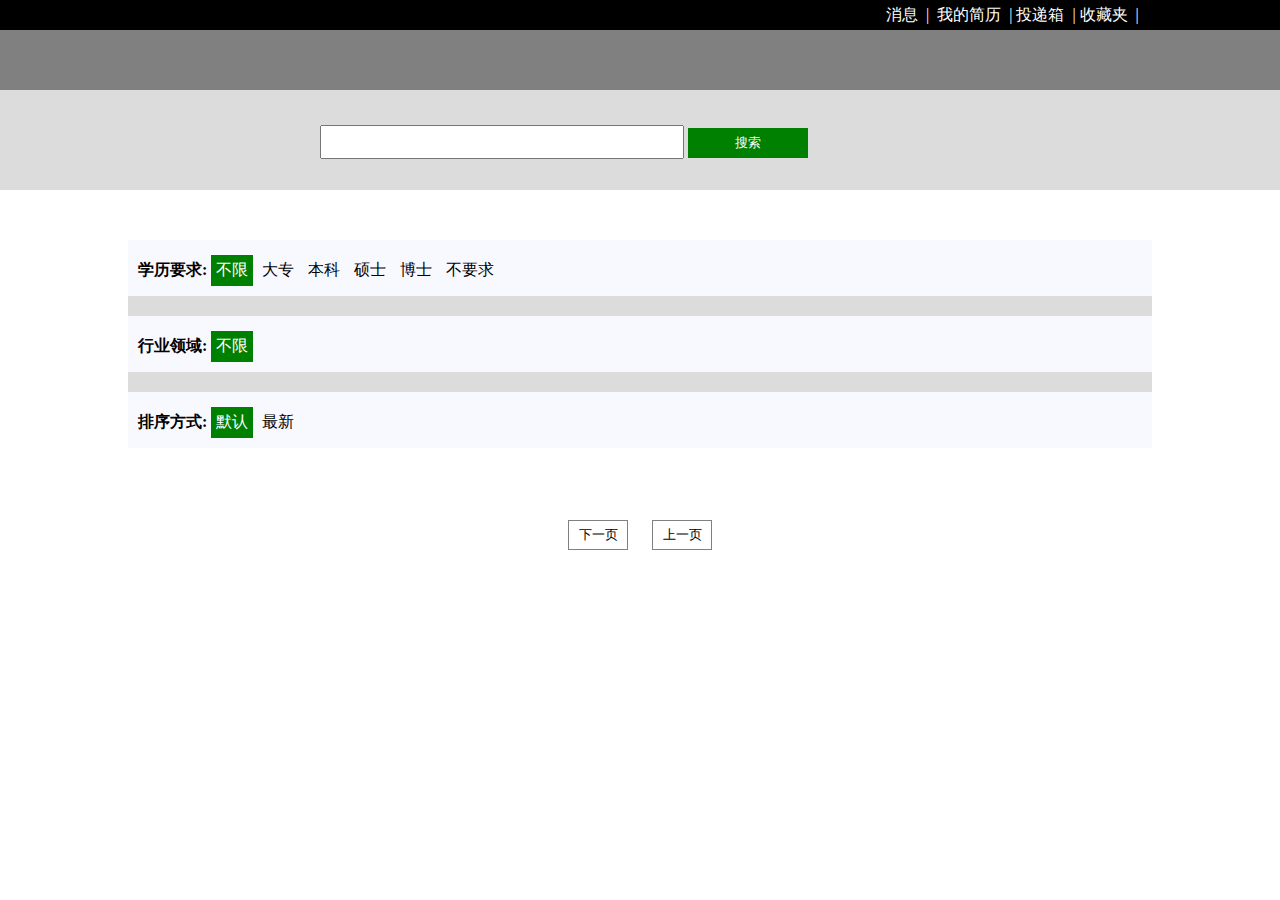
<file: index.html>
﻿<!DOCTYPE html>
<html lang="en">
<head>
    <meta charset="UTF-8">
    <title>Title</title>
    <script src="js/jquery-2.1.1.js"></script>
    <link rel="stylesheet" href="css/index.css">
</head>

<body>
    <div class="top">
        <div class="login_no" id="nologin">
            <ul>
                <li><a href="pages/login.html">登录 &nbsp|</a></li>
                <li><a href="pages/regist.html">注册</a></li>
            </ul>
        </div>
        <div class="login_yes" id="yeslogin">
            <ul>
                <li><a href="#">消息 &nbsp| &nbsp</a></li>
                <li><a id="jianli" href="#">我的简历 &nbsp|&nbsp</a></li>
                <li><a href="#">投递箱 &nbsp|&nbsp</a></li>
                <li><a href="#">收藏夹 &nbsp|&nbsp</a></li>
                <li><a href="javascript:void 0" id="username"></a>
                    <ul>
                        <li><a href="javascript:void 0" id="tuichu"> 退出</a></li>
                    </ul>
                </li>
            </ul>
        </div >
    </div>
    <div class="nav">

    </div>
    <div class="search">
        <div>
            <input type="text" id="search">
            <input type="button" value="搜索" id="btnSearch">
        </div>
    </div>
    <div class="condition">
        <div class="xueli" id="xueli">
            <span>学历要求:</span>
            <span id="xueli_neirong">
                <a href="javascript:void 0">不限</a>
                <a href="javascript:void 0">大专</a>
                <a href="javascript:void 0">本科</a>
                <a href="javascript:void 0">硕士</a>
                <a href="javascript:void 0">博士</a>
                <a href="javascript:void 0">不要求</a>
            </span>

        </div>
        <div class="hangye" id="hangye">
            <span>行业领域:</span>
            <span id="hangye_neirong" >
                <a href="javascript:void 0" id="0">不限</a>
            </span>
        </div>
        <div class="paixu" id="paixu">
            <span>排序方式:</span>
            <span id="paixu_neirong">
                <a href="javascript:void 0">默认</a>
                <a href="javascript:void 0">最新</a>
            </span>
        </div>
    </div>
    <div class="main" id="job_mian">
        <!--<div class="job-item">-->
            <!--<div class="job-item-top">-->
                <!--<div class="job-item-top-left">-->
                    <!--<span style="color: #00b38a">测试工程师【苏州】 1天前发布</span> <br>-->
                    <!--<span style="color: red">6k-8k</span> 经验1-3年/ 本科-->
                <!--</div>-->
                <!--<div class="job-item-top-center">-->
                    <!--<span style="color: #00b38a">菜鸟网络</span> <br>-->
                    <!--企业服务/成长型-->
                <!--</div>-->
                <!--<div class="job-item-top-right">-->
                    <!--icon-->
                <!--</div>-->
            <!--</div>-->
            <!--<div class="job-item-bottom">-->
                <!--<div class="job-item-bottom-left">-->
                    <!--<button>web</button>-->
                    <!--<button>脚本</button>-->
                <!--</div>-->
                <!--<div class="job-item-bottom-right">bb</div>-->
            <!--</div>-->
        <!--</div>-->
    </div>
    <div class="link" id="link">
        <button id="down">下一页</button>
        <span class="link-page-index" id="lin-page-index">
            <!--<a href="javascript:void 0">1</a>-->
        </span>
        <button id="up">上一页</button>
    </div>
    <script src="js/utils.js"></script>
    <script type="text/javascript">
        var conditions={
            "search":"",
            "index":1,
            "order_like":"desc",
            "profession_name":"",
            "education_name":""
        }
        var pageSize=5;
        var pageCount=0;
        var all_positions=null;
        let positions_container=document.querySelector('#job_mian');
        let pageBtn_container=document.querySelector('#lin-page-index');
        let neirong=document.querySelector('#hangye_neirong');
        let hangye=document.querySelector('#hangye');
        let search_btn=document.querySelector('#btnSearch');
        let search_input=document.querySelector('#search');
        let education_span=document.querySelector('#xueli_neirong');
        let up_page=document.querySelector('#up');
        let down_page=document.querySelector('#down');
        let jianli=document.querySelector('#jianli');
        let job_mian=document.querySelector('#job_mian');
        window.onload=function(){
            //展示行业名称
            show_professs();
            //修改行业选择样式
            hangye.onclick=function (event) {
                profession_names=hangye.querySelectorAll('a');
                for(let i of profession_names){
                    i.style.backgroundColor='ghostwhite';
                    i.style.color='black';
                }
                profession_name=event.target;
                profession_name.style.backgroundColor='green';
                profession_name.style.color='white';
                if(profession_name.innerText.trim()!='不限'){
                    conditions.index=1;
                    conditions.profession_name=profession_name.innerText.trim();
                    queryPositionsByCondition(all_positions);
                }else{
                    conditions.index=1;
                    conditions.profession_name="";
                    queryPositionsByCondition(all_positions);
                }

            }
            //加载所有职位信息
            queryAllPositions(conditions);
            //设置页码的点击事件
            pageBtn_container.onclick=function (event){
                conditions.index=parseInt(event.target.innerText);
                // conditions.profession_name="";
                let pageBtns=pageBtn_container.querySelectorAll('a');
                for(let i of pageBtns){
                    i.style.color='ghostwhite';
                }
                event.target.style.color='yellow';
                queryPositionsByCondition(all_positions);
            }
            //设置搜索点击事件
            search_btn.onclick=function (event) {
                conditions.search=search_input.value;
                conditions.index=1;
                conditions.profession_name="";
                conditions.education_name="";
                //设置行业默认选项
                profession_names=hangye.querySelectorAll('a');
                for(let i of profession_names){
                    i.style.backgroundColor='ghostwhite';
                    i.style.color='black';
                }
                profession_name=neirong.querySelector('a:first-child');
                profession_name.style.backgroundColor='green';
                profession_name.style.color='white';
                //设置学历默认选项
                education_names=education_span.querySelectorAll('a');
                for(let i of education_names){
                    i.style.backgroundColor='ghostwhite';
                    i.style.color='black';
                }
                education_name=education_span.querySelector('a:first-child');
                education_name.style.backgroundColor='green';
                education_name.style.color='white';
                queryAllPositions(conditions);
            }
            //设置学历点击事件
            education_span.onclick=function (event) {
                education_names=education_span.querySelectorAll('a');
                for(let i of education_names){
                    i.style.backgroundColor='ghostwhite';
                    i.style.color='black';
                }
                education_name=event.target;
                education_name.style.backgroundColor='green';
                education_name.style.color='white';
                if(education_name.innerText.trim()!='不限'){
                    conditions.index=1;
                    conditions.education_name=education_name.innerText.trim();
                    queryPositionsByCondition(all_positions);
                }else{
                    conditions.index=1;
                    conditions.education_name="";
                    queryPositionsByCondition(all_positions);
                }
            }
            //设置上一页点击事件
            up_page.onclick=function () {
                if(conditions.index>1){
                    conditions.index--;
                    queryPositionsByCondition(all_positions);
                }
            }
            //下一页点击事件
            down_page.onclick=function () {
                if(conditions.index<pageCount){
                    down_page.style.opacity='1';
                    conditions.index++;
                    queryPositionsByCondition(all_positions);
                }else{
                    down_page.style.opacity='0.5';
                }
            }
            //点击我的简历
            jianli.onclick=function () {

                tel=sessionStorage.getItem('tel');
                if(tel){
                    location.href='pages/jianli.html';
                }else{
                    sessionStorage.setItem('from','jianli.html');
                    location.href='pages/login.html';
                }
            }
            //设置招聘信息的点击事件
            job_mian.onclick=function (event) {
                if(event.target.className=='job-link'){
                    sessionStorage.setItem('jobId',event.target.id);
                    location.href="pages/job.html";
                }
            }

        }
        function show_professs(){
            ajax('GET','http://127.0.0.1:8080/search/searchprofession',null,null,function(res){3
                for(let i of res){
                    neirong.innerHTML+=`
                        <a href="javascript:void 0">${i.name}</a>
                        `;
                }
            })
        }
        function queryAllPositions(condition) {
            if(condition.search==''){
                ajax('GET','http://127.0.0.1:8080/search/searchallposition',null,null,function(res){
                    all_positions=res;
                    //展示当前按钮页数
                    queryPositionsByCondition(all_positions);
                })
            }else{
                ajax('GET','http://127.0.0.1:8080/search/search',{"search":conditions.search},null,function(res){
                    all_positions=res;
                    queryPositionsByCondition(all_positions);
                })
            }
        }
        function queryPositionsByCondition(positions){
            var temp_positions=[];
            if(conditions.profession_name!="" && conditions.education_name!=""){
                for(let t of positions){
                    if(t.profession_name==conditions.profession_name && conditions.education_name==t.education){
                        temp_positions.push(t);
                    }
                }
            }else if(conditions.profession_name!="" || conditions.education_name!=""){
                for(let t of positions){
                    if(t.profession_name==conditions.profession_name || conditions.education_name==t.education){
                        temp_positions.push(t);
                    }
                }
            }else{
                temp_positions=all_positions;
            }
            console.log(temp_positions);
            showPageCount(temp_positions);
            showCurrentPage(temp_positions);
        }
        function showPageCount(position) {
            pageCount=Math.ceil(position.length/pageSize);
            pageBtn_container.innerHTML="";
            for(let i=1;i<=pageCount;i++){
                pageBtn_container.innerHTML+=`<a href="javascript:void 0">${i}</a>`;
            }
        }
        function showCurrentPage(positions){
            let start=(conditions.index-1)*pageSize;
            let end=positions.length>pageSize?conditions.index*pageSize-1:positions.length-1;
            console.log(end)
            positions_container.innerHTML="";
            for(let i=start;i<=end; i++){
                positions_container.innerHTML+=`
            <div class="job-item">
            <div class="job-item-top">
                <div class="job-item-top-left">
                    <span class="job-link" id="${positions[i].id}" style="color: #00b38a">${positions[i].name}【${positions[i].city_name}】 1天前发布</span> <br>
                    <span style="color: red">${positions[i].salary}</span> ${positions[i].years_working}/ ${positions[i].education}
                </div>
                <div class="job-item-top-center">
                    <span style="color: #00b38a">${positions[i].company_name}</span> <br>
                    ${positions[i].profession_name}
                </div>
                <div class="job-item-top-right">
                    icon
                </div>
            </div>
            <div class="job-item-bottom">
                <div class="job-item-bottom-left">
                    <button>web</button>
                    <button>脚本</button>
                </div>
                <div class="job-item-bottom-right">bb</div>
            </div>
        </div>
                        `;

            };
        }

    </script>
</body>
</html>
</file>
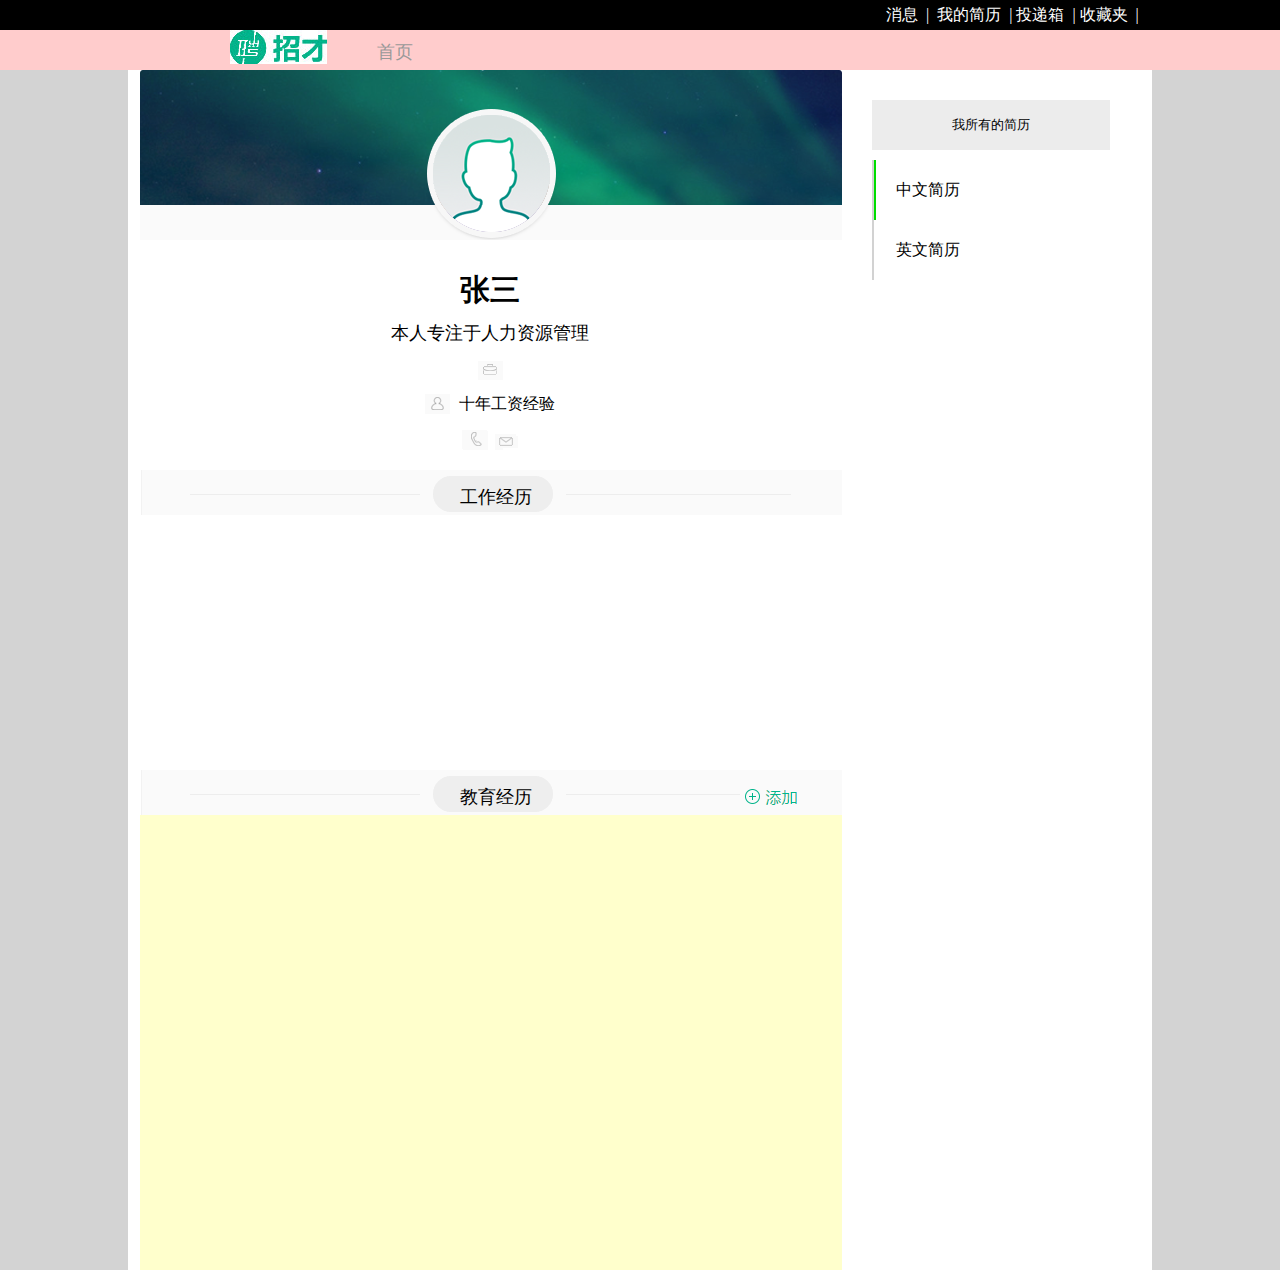
<file: pages/jianli.html>
<!DOCTYPE html PUBLIC "-//W3C//DTD XHTML 1.0 Transitional//EN" "http://www.w3.org/TR/xhtml1/DTD/xhtml1-transitional.dtd">
<html xmlns="http://www.w3.org/1999/xhtml">
<head>
<meta http-equiv="Content-Type" content="text/html; charset=utf-8" />
<title>我的简历</title>
    <link rel="stylesheet" href="../css/jianli.css">

</head>

<body>
<div class="nav">
    <div class="top">
        <div class="login_no" id="nologin">
            <ul>
                <li><a href="login.html">登录 &nbsp|</a></li>
                <li><a href="regist.html">注册</a></li>
            </ul>
        </div>
        <div class="login_yes" id="yeslogin">
            <ul>
                <li><a href="#">消息 &nbsp| &nbsp</a></li>
                <li><a href="../5-jianli/jianli.html">我的简历 &nbsp|&nbsp</a></li>
                <li><a href="#">投递箱 &nbsp|&nbsp</a></li>
                <li><a href="#">收藏夹 &nbsp|&nbsp</a></li>
                <li><a href="javascript:void 0" id="username"></a>
                    <ul>
                        <li><a href="javascript:void 0" id="tuichu"> 退出</a></li>
                    </ul>
                </li>
            </ul>
        </div >
    </div>
</div>


<div class="logo">
    <ul>
        <li><img src="../images/logo01.jpg"/></li>
        <li><a href="">首页</a></li>
    </ul>
</div>

<div class="main">
	<div class="main_box">
    	<div class="main_left">
        	<div class="main_head">
            	<img src="../images/我的简历_头部.png" class="imgb"/>
                <img src="../images/我的简历_默认头像.png" class="imgt"/>
            </div>
            <div class="main_info">
            	<ul>
                	<li style="font-size:30px; font-weight:bold;" id="user_name">张三</li>
                	<li style="font-size:18px;" id="user_miaoshu">本人专注于人力资源管理</li>
                    <li>
                      <img src="../images/我的简历_基本信息图标1.png" /><span id="user_zhiwei"></span>
                    </li>
                    <li><img src="../images/我的简历_基本信息图标2.png" />
                    	<span id="user_xueli"></span>&nbsp;<span id="user_exp">十年工资经验</span><span id="user_city"></span></li>
                    <li><img src="../images/我的简历_基本信息图标3.png" /><span id="user_telephone"></span>
                        <img src="../images/我的简历_基本信息图标4.png" /><span id="user_email"></span>
                    </li>
                </ul>
            </div>
            <div class="main_work" id="main_work">
            	<p><img src="../images/简历_分隔图.png" /></p>
                <p class="gongzuo">工作经历</p>
            </div>
            <div class="main_edu" id="main_edu">
            	<p><img src="../images/简历_分隔图.png" /></p>
                <p class="gongzuo">教育经历</p>
                <p class="imgadd"><img src="../images/简历_添加.png" /></p>

                <div class="zhuce" id="zhuce">
                	<p><span>学校名称：</span><br/>
                    	<input type="text" class="tx1" id="tx1"/><br />
                        <span id="error1"></span></p>
                	<p><span>所学专业：</span><br/>
                    	<input type="text" class="tx1" id="tx2"/><br />
                        <span id="error2"></span></p>
                	<p><span style="position:relative; top:-10px;">学历：</span>
                    <span style="position:relative; left:100px; top:-10px;">毕业年份：</span><br />
                    		<select class="s1" id="s1">
                    			<option></option>
                    			<option>大专</option>
                    			<option>本科</option>
                                <option>硕士</option>
                                <option>博士</option>
                                <option>其他</option>
                    		</select>
                            
                       		<select class="s1" id="s2">
                    			<option></option>
                    			<option>2019</option>
                    			<option>2018</option>
                                <option>2017</option>
                                <option>2016</option>
                                <option>2015</option>
                    		</select><br />
                            
                            <span id="error3"></span>
                            <span id="error4"></span>
                     </p>
                     
                   <p><input type="button" value="保存" id="btn1"/>
                   	  <input type="button" value="取消" id="btn2"/>
                   </p>
                </div>

                <div id="jiaoyu">
                    <div id=""></div>
                </div>
            
            
            
            </div>
        </div>
        <div class="main_right">

            <div class="jianli_liebiao">我所有的简历</div>
            <div class="jianli_biaoti">
                <ul>
                    <li id="resume1">中文简历</li>
                    <li id="resume2">英文简历</li>
                </ul>
            </div>
        </div>
        
    </div>
</div>
<script src="../js/utils.js"></script>
<script type="text/javascript">
    let user_name=document.querySelector('#user_name');
    let user_zhiwei=document.querySelector('#user_zhiwei');
    let user_xueli=document.querySelector('#user_xueli');
    let user_city=document.querySelector('#user_city');
    let user_telephone=document.querySelector('#user_telephone');
    let user_email=document.querySelector('#user_email');
    let user_exp=document.querySelector('#user_exp');
    let resumeChines=document.querySelector('#resume1');
    let resumeEnglish=document.querySelector('#resume2');
    var allResume;
    window.onload=function(){
        //获取所有简历
        allResume=getResume();
        resumeChines.onclick=function () {
            resumeChines.style.borderLeft='solid 2px #00de00';
            resumeEnglish.style.borderLeft='none';
            getResumeChinese(resumeChines.innerText);
        }
        resumeEnglish.onclick=function () {
            resumeChines.style.borderLeft='none';
            resumeEnglish.style.borderLeft='solid 2px #00de00';
            getResumeChinese(resumeEnglish.innerText);
        }

    }

    function getResume(){
        tel=sessionStorage.getItem('tel');
        console.log(tel)
        user={
            "userid":tel
        };
        token=sessionStorage.getItem('token');
        ajax('GET','http://127.0.0.1:8080/resume/queryAllRes',user,token,function (result) {
            allResume=result;
            getResumeChinese('中文简历');
        })
        return allResume;
    }

    function getResumeChinese(title) {
        let showResume;
        for(let i of allResume){
            if(i['resume_title']==title){
                showResume=i;
                break;
            }
        }
        user_name.innerHTML=showResume['name'];
        user_zhiwei.innerHTML=showResume['edus'][0]['position_name'];
        user_xueli.innerHTML=showResume['jobs'][0]['education'];
        user_telephone.innerHTML=sessionStorage.getItem('tel');
        user_email.innerHTML=showResume['email'];
        user_city.innerHTML=showResume['city'];
        user_exp.innerHTML=showResume['work_years']+'年工作经验';
    }
</script>
</body>
</html>
<script src="../js/jquery-2.1.1.js" ></script>
</file>
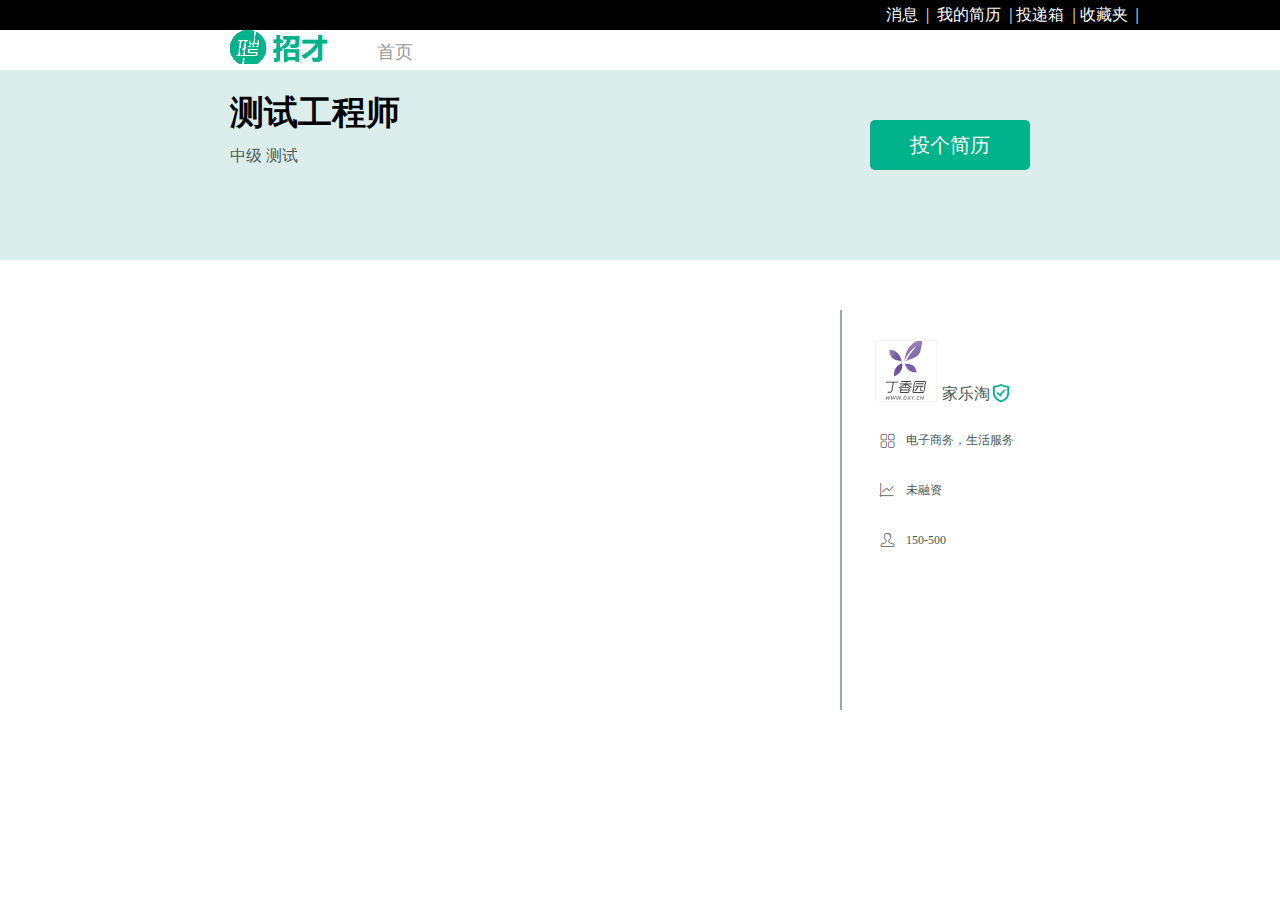
<file: pages/job.html>
<!DOCTYPE html PUBLIC "-//W3C//DTD XHTML 1.0 Transitional//EN" "http://www.w3.org/TR/xhtml1/DTD/xhtml1-transitional.dtd">
<html xmlns="http://www.w3.org/1999/xhtml">
<head>
<meta http-equiv="Content-Type" content="text/html; charset=utf-8" />
<title>岗位详情页</title>
    <link rel="stylesheet" href="../css/job.css">
    <script src="../js/jquery-2.1.1.js"></script>

</head>

<body>
<div class="jianli" id="jianli">
	<div class="jianli_top">
    	<span>投个简历</span>
    	<img src="../images/关闭.png" />
    </div>
    
    <div class="jianli_bottom">
    	<ul >
            <li style="font-weight:bold;">请选择你要投出去的简历：</li>
            <span id="jianli_liebiao">

            </span>
            <li><input type="button" id="btn" value="请选择简历" disabled="disabled"/></li>
        </ul>
    </div>
</div>

<div class="nav">
    <div class="top">
        <div class="login_no" id="nologin">
            <ul>
                <li><a href="login.html">登录 &nbsp|</a></li>
                <li><a href="regist.html">注册</a></li>
            </ul>
        </div>
        <div class="login_yes" id="yeslogin">
            <ul>
                <li><a href="#">消息 &nbsp| &nbsp</a></li>
                <li><a id="jianli" href="jianli.html">我的简历 &nbsp|&nbsp</a></li>
                <li><a href="#">投递箱 &nbsp|&nbsp</a></li>
                <li><a href="#">收藏夹 &nbsp|&nbsp</a></li>
                <li><a href="javascript:void 0" id="username"></a>
                    <ul>
                        <li><a href="javascript:void 0" id="tuichu"> 退出</a></li>
                    </ul>
                </li>
            </ul>
        </div >
    </div>
</div>

<div class="logo">
    <ul>
        <li><img src="../images/logo01.jpg"/></li>
        <li><a href="">首页</a></li>
    </ul>
</div>

<div class="jobname">
	<div class="jobname_box">
        <div class="jobname_left">
        	<ul>
            	<li id="job_name">测试工程师</li>

                <li id="job_level">中级&nbsp;测试</li>
                <li id="job_publish_time"></li>
                <li id="job_info"></li>
            </ul>
        
        </div>
    
        <div class="jobname_right">
        	<button id="btn_apply">投个简历</button>
        </div>
    </div>
</div>
<div class="jobinfo">
    <div class="jobinfo_box">
        <div class="jobinfo_left">

        </div>

        <div class="jobinfo_right">
            <p>
                <img src="../images/公司logo.png" height="68" width="67"/>
                <span style="font-size: 16px; position: relative; top: 6px;" id="company_name">家乐淘</span><img src="../images/认证图标.png" height="25" width="22"/></p>
            <p>
                <img src="../images/职位详情图标1.png" height="30" width="31"/>
                <span id="profession_name">电子商务，生活服务</span>
            </p>
            <p><img src="../images/职位详情图标2.png" height="30" width="31"/>
                <span id="company_stage">未融资</span>
            </p>
            <p><img src="../images/职位详情图标3.png" height="30" width="31"/>
                <span id="company_acount">150-500</span>
            </p>

        </div>

    </div>
</div>
<script src="../js/utils.js"></script>
<script type="text/javascript">
    let jobId;
    var position=null;
    let job_name=document.querySelector('#job_name');
    let job_info=document.querySelector('#job_info');
    let company_name=document.querySelector('#company_name');
    let profession_name=document.querySelector('#profession_name');
    let company_stage=document.querySelector('#company_stage');
    let job_publish_time=document.querySelector('#job_publish_time');
    let company_acount=document.querySelector('#company_acount');
    let job_level=document.querySelector('#job_level');
    let jianli=document.querySelector('#jianli');
    window.onload=function () {
        jobId=sessionStorage.getItem('jobId');
        //加载岗位详情信息
        loadPositionDetile(jobId);
        //点击我的简历
        jianli.onclick=function () {
            alert('1111')
            tel=sessionStorage.getItem('tel');
            if(tel){
                location.href='pages/jianli.html';
            }else{
                sessionStorage.setItem('from','jianli.html');
                location.href='pages/login.html';
            }
        }

    }
    function loadPositionDetile(jobId) {
        ajax("POST",'http://127.0.0.1:8080/search/querypositiondetile',{"pid":jobId},null,function (result) {
            position=result;
            job_name.innerText=position[0]['name'];
            job_info.innerHTML=position[0]['description'];
            job_publish_time.innerHTML=position[0]['publish_date'];
            company_name.innerHTML=position[0]['company'][0]['name'];
            company_stage.innerHTML=position[0]['company'][0]['stage'];
            company_acount.innerHTML=position[0]['company'][0]['account'];
            company_name.innerHTML=position[0]['company'][0]['name'];
            job_level.innerHTML=position[0]['tags'];
        })
    }
</script>
</body>
</html>
<script type="text/javascript" src="../js/jquery-2.1.1.js"></script>
<!--<script>-->
    <!--var _job_id;-->
    <!--window.onload=function ()-->
	<!--{-->
        <!--var _name=window.sessionStorage.getItem('loginname');-->
        <!--var _job=JSON.parse(window.sessionStorage.getItem('job'));-->


<!--//        判断是否登录-->
        <!--if(_name){-->
            <!--document.getElementById('nologin').style.display='none';-->
            <!--document.getElementById('yeslogin').style.display='block';-->
            <!--document.getElementById('username').innerHTML=_name-->

        <!--}else{-->
<!--//            location.href='../2-login/login.html';-->
        <!--}-->

        <!--document.getElementById("tuichu").onclick=function()-->
        <!--{-->
            <!--window.sessionStorage.removeItem('loginname');-->
            <!--location.reload();-->
        <!--};-->


<!--//        判断是否投递简历-->


        <!--//                获取简历列表-->
        <!--_job_id=_job.id;-->
        <!--$.ajax({-->
            <!--url:'http://localhost:3000/resume/getallresumes',-->
            <!--type:'get',-->
            <!--data:{'telephone':_name},-->
            <!--dataType:'text',-->
            <!--success:function (data) {-->
                <!--var data=JSON.parse(data);-->
                <!--for(var i=0;i<data.length;i++){-->
                    <!--$('#jianli_liebiao').append(-->
                        <!--` <li style="font-size:14px;">-->
            	<!--<input type="radio" id="rdo_chinese" value="${data[i].id}" name="radio1"/>在线简历：<b>${data[i].resume_title}</b>-->
            	<!--<a href="javascript:void 0" id="${data[i].id}">预览</a></li>-->
           <!--`-->
                    <!--)-->
                <!--}-->


                <!--var data={-->
                    <!--userid:sessionStorage.getItem('userid'),-->
                    <!--jobid:_job_id,-->
                    <!--jianliid:data[0].id-->
                <!--};-->
                <!--$.ajax({-->
                    <!--url:'http://localhost:3000/resume/isapply',-->
                    <!--type:'get',-->
                    <!--data:data,-->
                    <!--dataType:'text',-->
                    <!--success:function (data) {-->
                        <!--if(data>0){-->
                            <!--$('#btn_apply').text('简历已投').prop('disabled',true).css({'background':'grey'});-->
                        <!--}-->
                    <!--}-->
                <!--});-->

            <!--}-->
        <!--});-->
<!--//        显示职位详情&#45;&#45;&#45;&#45;&#45;&#45;&#45;&#45;&#45;&#45;&#45;&#45;&#45;&#45;&#45;&#45;&#45;&#45;&#45;&#45;&#45;&#45;-->
        <!--$('#job_name').text(_job.name);-->
        <!--var job_date=0;-->
        <!--var time=new Date(_job.publish_date);-->
        <!--var date=time.getDate();-->
        <!--var now_day=new Date().getDate();-->
        <!--if(date==now_day){-->
            <!--job_date=time.getHours()+' : '+time.getMinutes()+' 发布';-->
        <!--}else if(now_day-date<=3) {-->
            <!--job_date=now_day-date+' 天前 发布'-->
        <!--}else {-->
            <!--job_date='3 天前 发布'-->
        <!--}-->
        <!--$('#job_info').html(`<span>${_job.salary}</span>/${_job.cityname}/${_job.years_working}/${_job.education}/${_job.job_nature}`);-->
        <!--$('#job_publish_time').text(job_date);-->


        <!--var tags_arr=_job.tags.split(' ');-->
        <!--var tags='';-->
        <!--for(var k=0;k<tags_arr.length;k++){-->
            <!--tags+='<button style="margin-left: 3px">'+tags_arr[k]+'</button>';-->
        <!--}-->

        <!--$('#job_level').html(tags);-->

        <!--$('.jobinfo_left').html(_job.description);-->


<!--//        显示公司信息-&#45;&#45;&#45;&#45;&#45;&#45;&#45;&#45;&#45;&#45;-->

        <!--$('#company_name').text(_job.companyname);-->
        <!--$('#profession_name').text(_job.professionname);-->
        <!--$('#company_stage').text(_job.stage);-->
        <!--$('#company_acount').text(_job.account);-->


    <!--};-->

<!--//    点击投递简历按钮-&#45;&#45;&#45;&#45;&#45;&#45;&#45;&#45;&#45;&#45;&#45;&#45;&#45;&#45;&#45;&#45;&#45;&#45;&#45;&#45;&#45;&#45;&#45;&#45;&#45;&#45;&#45;&#45;&#45;&#45;&#45;&#45;-->
    <!---->
    <!--$('#btn_apply').click(function () {-->
        <!--var _name=window.sessionStorage.getItem('loginname');-->
        <!--if(_name){-->
            <!--$('#jianli').toggle(100);-->
        <!--}else {-->
            <!--alert('您尚未登录');-->
            <!--sessionStorage.setItem('toUrl','../4-job/job.html');-->
            <!--location.href='login.html';-->

        <!--}-->

    <!--});-->

    <!--var jianli_id;-->
    <!--$(document).on('click','[name="radio1"]',function () {-->
        <!--jianli_id=$(this).prop('value');-->
        <!--$('#btn').val('确认投递简历').prop('disabled',false).css({'background':'green'})-->
    <!--});-->

<!--//投递简历-->
    <!--$('#btn').click(function () {-->
        <!--var data={-->
            <!--userid:sessionStorage.getItem('userid'),-->
            <!--jobid:_job_id,-->
            <!--jianliid:jianli_id-->
        <!--};-->
        <!--$.ajax({-->
            <!--url:'http://localhost:3000/resume/applyresume',-->
            <!--type:'get',-->
            <!--data:data,-->
            <!--dataType:'text',-->
            <!--success:function (data) {-->
                <!--if(data==1){-->
                    <!--$('#jianli').hide(100);-->
                    <!--$('#btn_apply').text('简历已投').prop('disabled',true).css({'background':'grey'});-->
                <!--}-->
            <!--}-->
        <!--});-->
    <!--});-->
<!--</script>-->
</file>
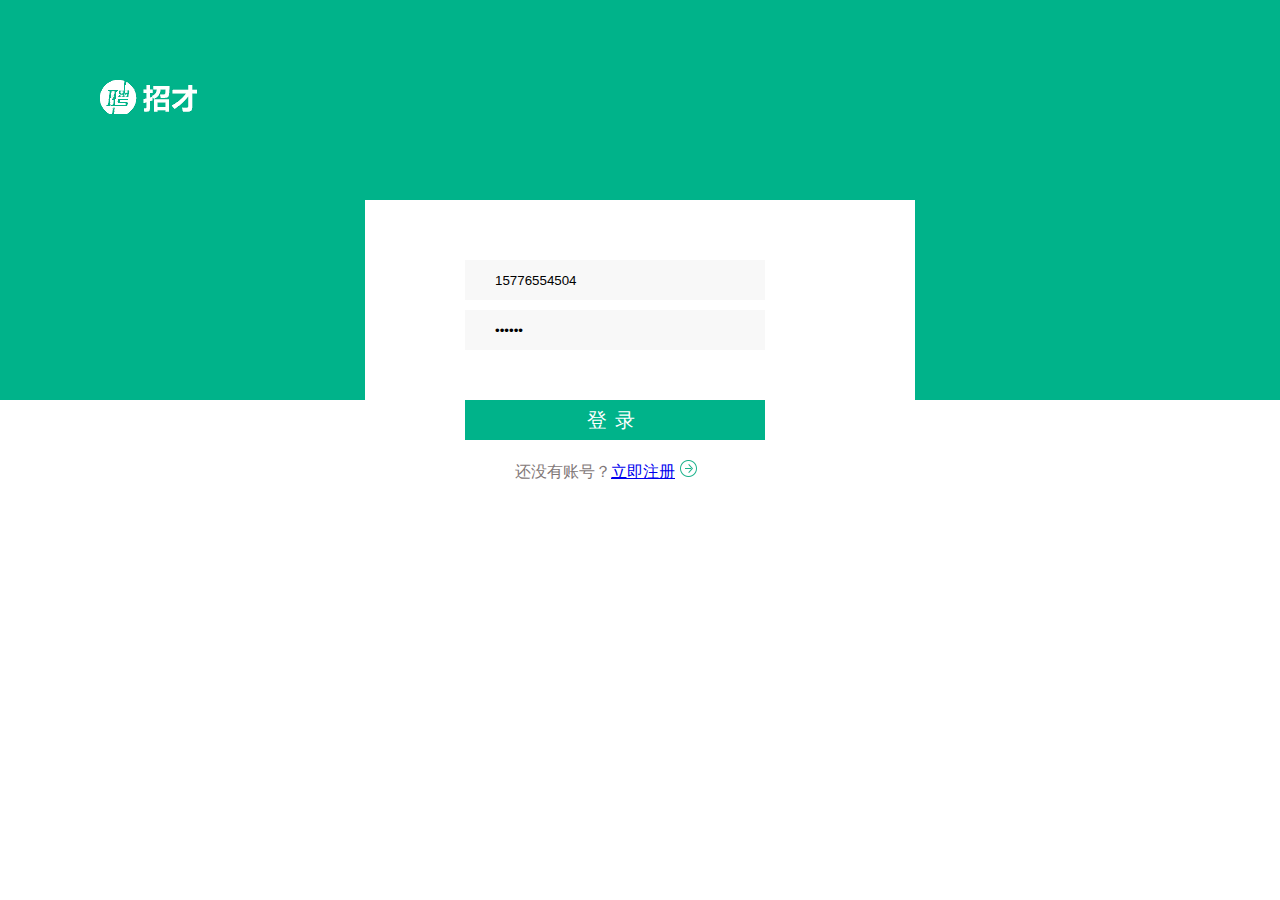
<file: pages/login.html>
<!DOCTYPE html>
<html lang="en">
<head>
    <meta charset="UTF-8">
    <title>login</title>
    <style>
        * { margin: 0px; padding: 0px;}
        .top{
            background: #00b38a;
            width: 100%;
            height: 400px;
        }
        .top img { margin-top: 80px; margin-left: 100px;}


        .main{
            width: 550px;
            height: 500px;
            background-color: white;
            margin: auto;
            margin-top: -200px;
            box-sizing: border-box;
        }

        .main .tx {
            width: 270px;
            height: 40px;
            background-color: #f8f8f8;
            border: none;
            margin-top: 10px;

            position: relative;
            top:50px;
            left: 100px;
            padding-left: 30px;
        }

        .main span {
            color: red;
            font-size: 12px;
            position: relative;
            top:50px;
            left: 120px;
        }


        .main #btn {
            width:300px;
            height:40px;
            background-color:#00b38a;
            position:relative;
            top:100px;
            left:100px;
            border:none;
            font-size: 20px;
            color: white;
            font-family: "黑体";
            letter-spacing: 8px;
        }

        .main .wenzi {
            color:#7f7777;
            position:relative;
            top:120px;
            left:150px;
        }

    </style>

</head>
<body>
    <div class="container">
        <div class="top">
            <img src="../images/logo.png" />
        </div>

        <div class="main">
            <form id="loginform">

            <p><input type="text" placeholder="请输入已验证手机" name="telephone" value="15776554504" class="tx" id="tel" />
                <br>

                <span id="error">
                </span>
            </p>

            <p><input type="password" placeholder="请输入密码" name="password" value="123456" class="tx" id="pwd"/>
                <br>

                <span id="errorp">

                </span>
            </p>

            <p><input type="button" id="btn" value="登录"> </p>

            <p class="wenzi">还没有账号？<a href="regist.html">立即注册</a>
                <img src="../images/login_icon-arrow-right.png" /></p>
            </form>
        </div>


    </div>

    <script src="../js/utils.js"></script>
    <script>
        var tel;
        var pwd;
        var btn_login=document.querySelector('#btn');
        btn_login.onclick=function () {
            tel=document.querySelector('#tel');
            pwd=document.querySelector('#pwd');
            var user={
                "userid":tel.value,
                "userpassword":pwd.value,
            };
            ajax('POST','http://127.0.0.1:8080/user/login',user,null,function (result) {
                if(result && result.statuscode=='201'){
                    sessionStorage.setItem('token',result.token);
                    sessionStorage.setItem('tel',tel.value);
                    if(sessionStorage.getItem('from')&&sessionStorage.getItem('from')=='jianli.html'){
                        location.href='jianli.html';
                    }else{
                        location.href='../index.html';
                    }

                }else {
                    document.querySelector('#errorp').innerText='用户名或密码错误';
                    tel.focus();
                }
            })

        }
    </script>
</body>
</html>
</file>
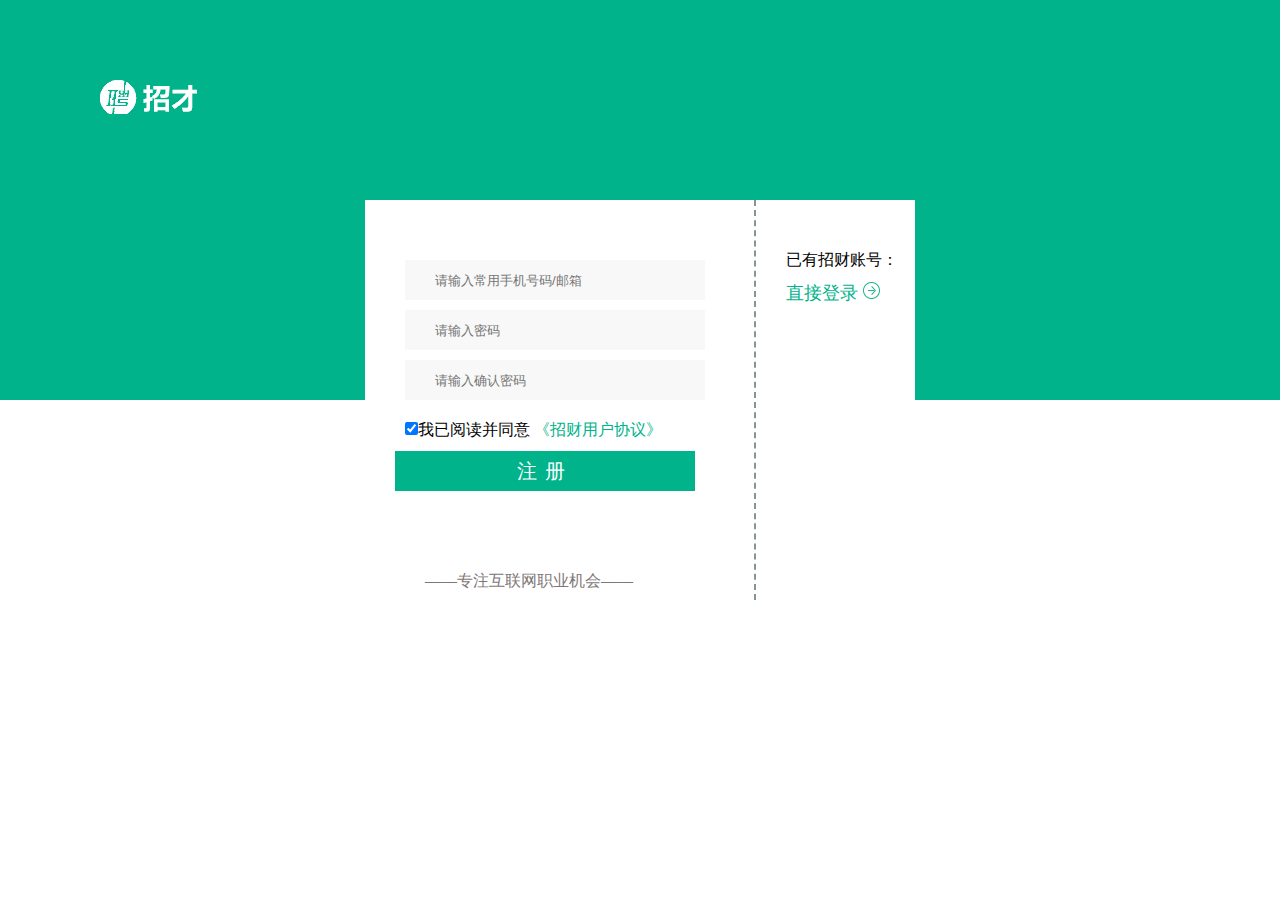
<file: pages/regist.html>
<!DOCTYPE html PUBLIC "-//W3C//DTD XHTML 1.0 Transitional//EN" "http://www.w3.org/TR/xhtml1/DTD/xhtml1-transitional.dtd">
<html xmlns="http://www.w3.org/1999/xhtml">
<head>
<meta http-equiv="Content-Type" content="text/html; charset=utf-8" />
<title>无标题文档</title>
<style type="text/css">

  * { margin:0px; padding:0px;}

.logo {
    width:100%;
    height:400px;
    background-color:#00b38a;
}

.logo img {
    margin-top: 80px;
    margin-left: 100px;
}


.main {
    width:550px;
    height:300px;
    margin:auto;
    background-color: white;
    margin-top: -200px;
    box-sizing: border-box;
}

.zhuce {
    width:70%;
    height:400px;
    float: left;;
}

.more {
    width: 29%;
    height: 400px;
    float: right;
    border-left: 2px dashed #869694;
}

.zhuce .tx {
    width: 270px;
    height: 40px;
    background-color: #f8f8f8;
    border: none;
    margin-top: 10px;
    margin-left: 40px;
    position: relative;
    top:50px;
    padding-left: 30px;
}

.zhuce .ck {
    position:relative;
    top:70px;
    left:40px;
}

.zhuce .ck a {
    text-decoration:none;
    color:#00b38a
}

.zhuce #btn_regist {
    width:300px;
    height:40px;
    background-color:#00b38a;
    position:relative;
    top:80px;
    left:30px;
    border:none;
    font-size: 20px;
    color: white;
    letter-spacing: 8px;
}

.zhuce .wenzi {
    color:#7f7777;
    position:relative;
    top:160px;
    left:60px;
}

.more p {
    position: relative;
    top:50px;
    left: 30px;
    margin-bottom: 10px;
}

.more p a {
    text-decoration: none;
    color:#00b38a;
    font-size: 18px;
}

</style>

</head>

<body>

<div class="logo">


    <img src="../images/logo.png" height="34" width="97"/></div>


<div class="main">

    <div class="zhuce">
        <form id="regist_form">
            <p><input type="text" placeholder="请输入常用手机号码/邮箱" name="userid" class="tx"/></p>

            <p><input type="password" placeholder="请输入密码" name="userpass" class="tx"/></p>

            <p><input type="password" placeholder="请输入确认密码" class="tx"/></p>

            <p class="ck"><input type="checkbox" checked="checked" />我已阅读并同意
                <a href="#">《招财用户协议》</a></p>

            <p><input type="button" id="btn_regist" value="注册"></p>

        </form>
        <p class="wenzi">——专注互联网职业机会——</p>

    </div>

    <div class="more">
        <p class="have">已有招财账号：</p>
        <p ><a href="login.html">直接登录</a>
            <img src="../images/login_icon-arrow-right.png" height="17" width="18"/></p>

    </div>
</div>
<script type="text/javascript">

</script>
</body>
</html>
</file>
<file: css/index.css>
*{
    margin: 0;
    padding: 0;
}
.top{
    width: 100%;
    height: 30px;
    background: black;
}

.top .login_no,.top .login_yes{
     height: 30px;
     width: 200px;
     position: absolute;
     right: 10px;
     line-height: 30px;
     display: none;
 }

.top .login_yes{
    display: block;
    width: 30%;
}
.top .login_yes ul li ul li a{
    visibility: hidden;

}
.top .login_yes ul li:hover ul li a{
    visibility: visible;
    background: black;
    width: 70px;
    text-align: center;
    display: block;

}


.top ul li { list-style: none; float: left;}
.top ul li a{ color: white; text-decoration: none;}


.nav{
    width: 100%;
    height: 60px;
    background: grey;
}

.search{
    width: 100%;
    height: 100px;
    background: gainsboro;
    padding-top: 35px;
    box-sizing: border-box;
}
.search div{
    width: 50%;
    height: 30px;
    margin: auto;


}

.search div #search{
    width: 360px;
    height: 30px;
}

.search div #btnSearch{
    width: 120px;
    height: 30px;
    background: green;
    color: white;
    border: none;
}

.condition{
    width: 80%;
    height: 200px;
    margin: 0 auto;
    background: gainsboro;
    margin-top: 50px;
}
.condition>div{
    margin-top: 20px;
    background: ghostwhite;
    padding: 10px;
    box-sizing: border-box;
}

.condition div a{
    text-decoration: none;
    color: black;
    padding: 5px;
    margin-top: 5px;
    display: inline-block;
}

.condition div span a:first-child{
    background: green;
    color: white;
}
.condition  span:first-child{
    font-weight: 700;
}
/*职位列表*/
.main{
    width: 80%;
    margin: 0 auto;
    margin-top: 50px;
    color: grey;
    padding: 10px;
}

/*职位列表项*/
.main .job-item{
    width: 100%;
    padding: 10px;
    box-sizing: border-box;
    border: solid 1px gainsboro;
    margin: 10px;
}

.main .job-item .job-item-top,.main .job-item-bottom{
    display: flex;
    flex-direction: row;
}

.main .job-item .job-item-top .job-item-top-left{
    flex: 4;
}
.main .job-item .job-item-top .job-item-top-left span:first-child:hover{
    cursor: pointer;
}
.main .job-item .job-item-top .job-item-top-center{
    flex: 3;
}

.main .job-item .job-item-top .job-item-top-right{
    flex: 1;
}

.main .job-item-bottom .job-item-bottom-left{
    flex: 4;
}

.main .job-item-bottom .job-item-bottom-right{
    flex: 4;
}


/*页码部分*/

.link{
    width: 80%;
    height: 50px;
    margin: auto;
    text-align: center;
}

.link button{
    margin: 10px;
    border: solid 1px grey;
    background: white;
    width: 60px;
    height: 30px;
}

.link span a{
    display: inline-block;
    width: 30px;
    height: 30px;
    margin-left: 5px;
    margin-right: 5px;
    text-decoration: none;
    color: grey;
    text-align: center;
    line-height: 30px;
    /*background: #00d100;*/


}
</file>
<file: css/jianli.css>
*{
    margin: 0;
    padding: 0;
}
body{
    background: #d3d3d3;
}
.top{
    width: 100%;
    height: 30px;
    background: black;
}

.top .login_no,.top .login_yes{
    height: 30px;
    width: 200px;
    position: absolute;
    right: 10px;
    line-height: 30px;
    display: none;
}

.top .login_yes{
    display: block;
    width: 30%;
}
.top .login_yes ul li ul li a{
    visibility: hidden;

}
.top .login_yes ul li:hover ul li a{
    visibility: visible;
    background: black;
    width: 70px;
    text-align: center;
    display: block;

}


.top ul li { list-style: none; float: left;}
.top ul li a{ color: white; text-decoration: none;}



.nav {
    width: 100%;
    height:30px;
    background-color: #333333;
}


.logo {
    width: 100%;
    height:40px;
    background-color:#ffffff;
}

.logo ul li  { list-style: none; float: left;  }

.logo ul {  width: 200px; height: 40px;  margin-left: 230px;}

.logo ul li a { display: block; color: #999999; margin-left: 50px; font-size:18px; text-decoration: none; margin-top: 10px; }

*{ margin: 0px; padding: 0px;}




.logo {
    width: 100%;
    height:40px;
    background-color:#FCC;
}

.logo ul li  { list-style: none; float: left;  }

.logo ul {  width: 200px; height: 40px;  margin-left: 230px;}

.logo ul li a { display: block; color: #999999; margin-left: 50px; font-size:18px; text-decoration: none; margin-top: 10px; }


.main { width:80%; height:1200px; background-color: #ffffff; margin: auto}

.main .main_box { width:1000px; height:1200px; margin:auto; }

.main .main_box .main_left { width:702px; height:800px;float: left}

.main .main_box .main_left .main_head { position:relative; left:0px; top:0px;}

.main .main_box .main_left .main_head .imgt{ position:absolute; left:290px; top:45px; }

.main .main_box .main_left .main_head .imgb { position:absolute; z-index:1;}


.main .main_box .main_left .main_info { width:300px; height:200px;  position:relative; left:200px; top:200px; font-family:"幼圆";}

.main .main_box .main_left .main_info ul li { list-style-type:none; text-align:center; margin-bottom:10px;}

.main .main_box .main_left .main_info img { position:relative; top:5px;}

.main .main_box .main_left .main_work {width:702px; height:300px;  position:relative; left:0px; top:200px; right:10px; font-family:"幼圆"; }

.main .main_box .main_left .gongzuo { position:relative; left:320px; top:-30px; font-size:18px;}

.main .main_box .main_left .main_work .info { margin-left:50px; margin-bottom:40px;}

.main .main_box .main_left .main_edu {width:702px; height:500px; background-color:#FFC; position:relative; left:0px; top:200px; right:10px; font-family:"幼圆";}

.main .main_box .main_left .main_edu .imgadd { position:relative; left:600px; top:-55px;}

.main .main_box .main_left .main_edu .zhuce { width:550px; height:400px;  margin:auto; display: none}

.main .main_box .main_left .main_edu .zhuce span { color:#333;}

.main .main_box .main_left .main_edu .zhuce p { position:relative; left:20px; top:50px; margin-bottom:30px;}

.main .main_box .main_left .main_edu .zhuce .tx1 { width:300px; height:40px; margin-top:7px;}

.main .main_box .main_left .main_edu .zhuce .s1 { width:150px; height:40px; border:none;}

.main .main_box .main_left .main_edu .zhuce #btn1 { width:60px; height:35px; color:#FFF; background-color:#00b38a; border:none; font-size:14px; }

.main .main_box .main_left .main_edu .zhuce #btn2 { width:60px; height:35px; color:#00b38a; border:none; font-size:14px; }

.main .main_box .main_right { width:298px; height:800px; float: left;padding: 30px;box-sizing: border-box}

.main .main_box .main_right .jianli_liebiao{
    background: #ececec;
    height: 50px;
    line-height: 50px;
    text-align: center;
    font-size: 0.8em;
}
.main .main_box .main_right .jianli_biaoti{height: 120px; border-left: solid 2px #d2d2d2
}
.main .main_box .main_right .jianli_biaoti ul{list-style: none;margin-top: 10px}
.main .main_box .main_right .jianli_biaoti ul li{
    width: 100%;
    height: 60px;
    padding: 20px;
    box-sizing: border-box;
    border-left: solid 2px white;
    cursor: pointer;
}

.main .main_box .main_right .jianli_biaoti ul li:first-child{

    border-left: solid 2px #00de00;

}
</file>
<file: css/job.css>
*{
    margin: 0;
    padding: 0;
}
.top{
    width: 100%;
    height: 30px;
    background: black;
}

.top .login_no,.top .login_yes{
    height: 30px;
    width: 200px;
    position: absolute;
    right: 10px;
    line-height: 30px;
    display: none;
}

.top .login_yes{
    display: block;
    width: 30%;
}
.top .login_yes ul li ul li a{
    visibility: hidden;

}
.top .login_yes ul li:hover ul li a{
    visibility: visible;
    background: black;
    width: 70px;
    text-align: center;
    display: block;

}


.top ul li { list-style: none; float: left;}
.top ul li a{ color: white; text-decoration: none;}



*{ margin: 0px; padding: 0px;}

.nav {
    width: 100%;
    height:30px;
    background-color: #333333;
}


.logo {
    width: 100%;
    height:40px;
    background-color:#ffffff;
}

.logo ul li  { list-style: none; float: left;  }

.logo ul {  width: 200px; height: 40px;  margin-left: 230px;}

.logo ul li a { display: block; color: #999999; margin-left: 50px; font-size:18px; text-decoration: none; margin-top: 10px; }


.jobname { width:100%; height:190px; background-color: #dceeec;}

.jobname .jobname_box { width:1000px; height:160px; margin:auto;}

.jobname .jobname_box .jobname_left { width:700px; height:160px;float:left;}

.jobname .jobname_box .jobname_left ul { margin-left:90px; margin-top:20px;}

.jobname .jobname_box .jobname_left ul li { list-style-type:none; margin-top: 10px; color: #4d5c5a;
    font-family: "幼圆";}

.jobname .jobname_box .jobname_left ul li:first-child { font-size: 34px;  color: black;;
    font-weight: bolder;}

.jobname .jobname_box .jobname_left ul li span { color: red; }

.jobname .jobname_box .jobname_right { width:300px; height:160px; float:right;}

.jobname .jobname_box .jobname_right button { width: 160px; height: 50px; background-color: #00b38a;
    border: 0; border-radius: 5px; position: relative; left: 30px; top: 50px; color: white;
    font-family: "幼圆"; font-size: 20px;}



.jobinfo { width: 100%;  height: 400px; margin-top: 50px;color: grey;font-size: 0.8em}

.jobinfo .jobinfo_box { width: 1000px; height: 400px;  margin: auto;  }

.jobinfo .jobinfo_box .jobinfo_left { width: 700px; height: 400px;
    float: left; font-family: "幼圆"; }

.jobinfo .jobinfo_box .jobinfo_left h3:first-child { padding-top: 30px;}

.jobinfo .jobinfo_box .jobinfo_left h3,p ,ol{ margin-top: 15px; margin-left: 90px; }

.jobinfo .jobinfo_box .jobinfo_left ol li {  margin-bottom: 10px; font-size: 12px; }

.jobinfo .jobinfo_box .jobinfo_right { width: 298px; height: 400px; background-color: white;
    float: right; border-left: 2px solid #99a9a7;}

.jobinfo .jobinfo_box .jobinfo_right p { margin-left: 30px; color: #445755; font-size: 12px;}

.jobinfo .jobinfo_box .jobinfo_right img { position: relative; top: 12px;}

.jianli { position: absolute; left:430px; z-index:1;
    width: 450px; height: 300px; background-color:#666;
    margin: auto; margin-top: 280px;display: none}

.jianli .jianli_top { width:450px; height:40px; background-color:#00b38a;  font-family: "幼圆";}

.jianli .jianli_top img { position:relative; left:280px; top:5px;}

.jianli .jianli_top span { display:block; color:#FFF; font-weight:bolder; margin-left:20px; font-size:18px; width:100px; height:40px; line-height:40px; float:left;}

.jianli .jianli_bottom { width:350px; height:200px; background-color:#CC9; margin:auto; font-family: "幼圆"; margin-top:50px;}

.jianli .jianli_bottom ul li { list-style-type:none; margin-bottom:15px; position:relative;}

.jianli .jianli_bottom ul li a { color:#666; font-weight:bold; position:absolute; right:20px;}

.jianli .jianli_bottom #btn { width:150px; height:40px; color:#FFF; background-color:#666; border:none; position:relative; left:100px; top:30px; font-size:20px;}
</file>
